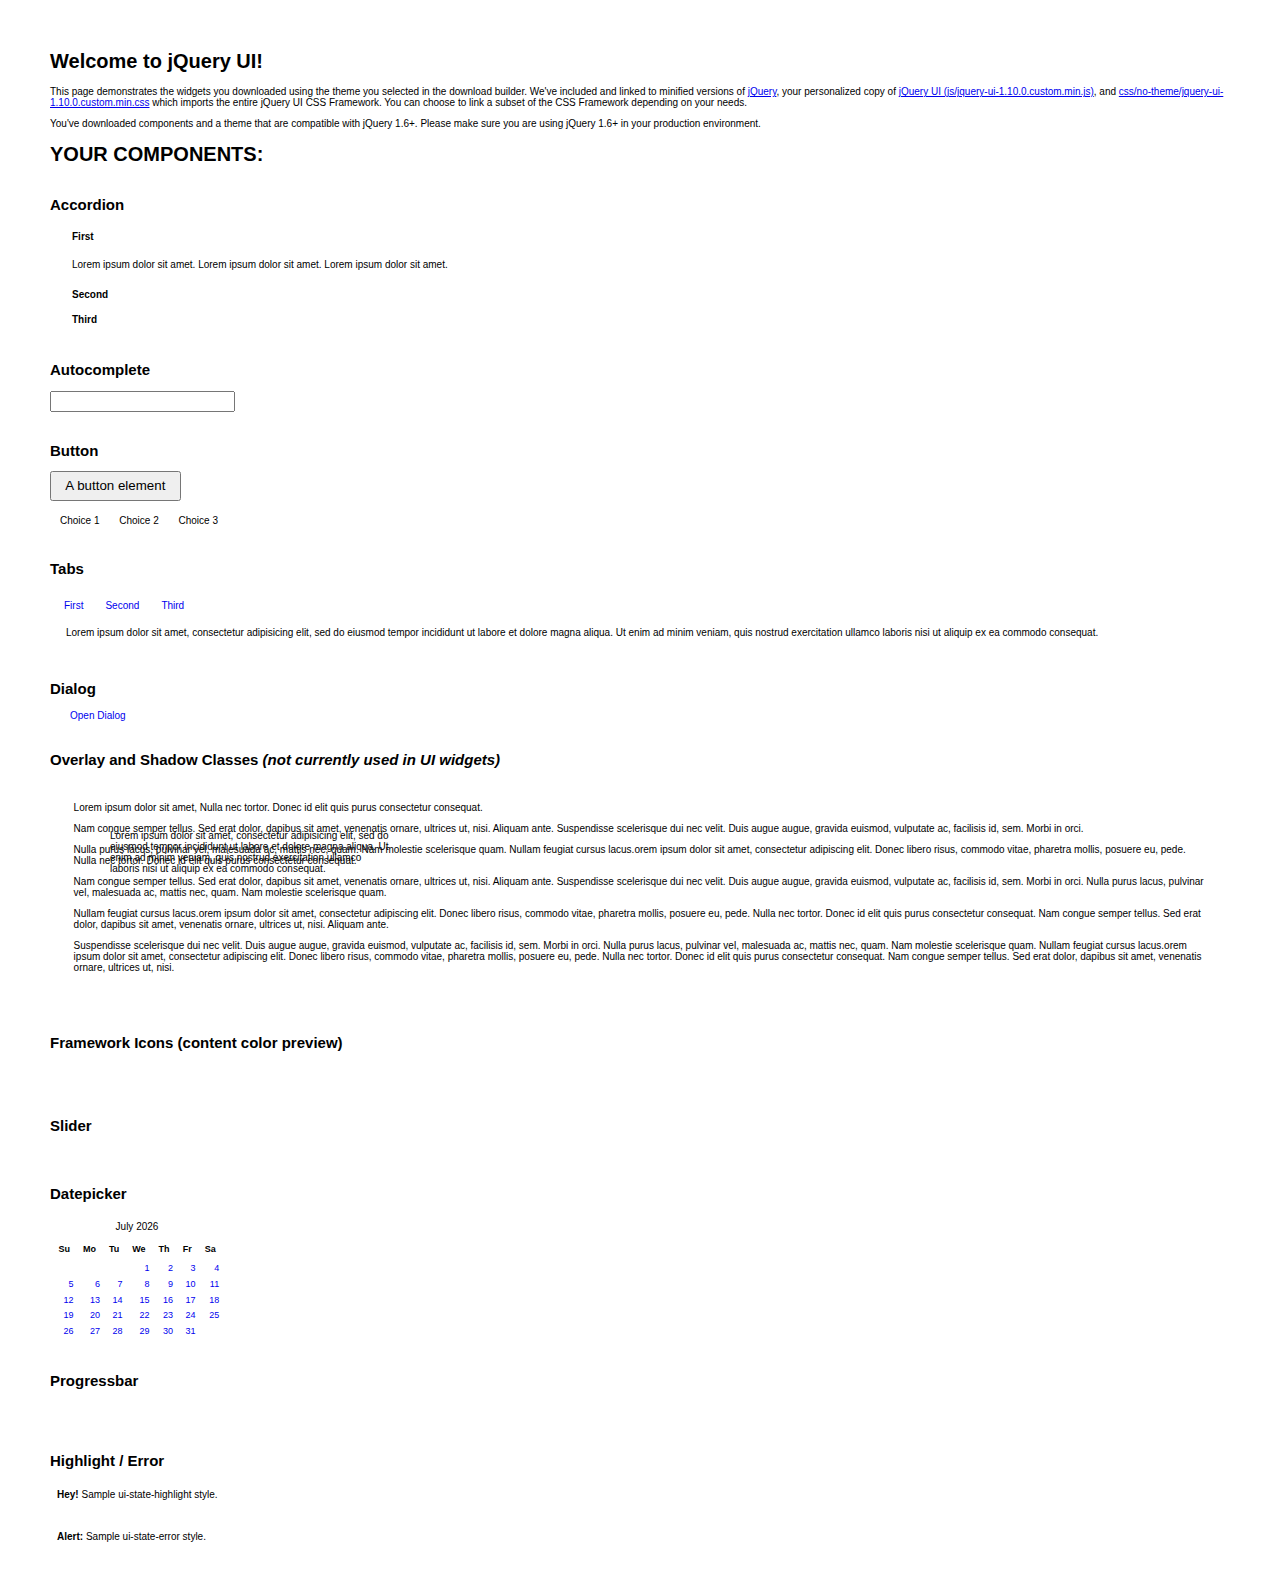
<file: resources/js/jquery-ui-1.10.0.custom/index.html>
<!doctype html>
<html lang="us">
<head>
	<meta charset="utf-8">
	<title>jQuery UI Example Page</title>
	<link href="css/no-theme/jquery-ui-1.10.0.custom.css" rel="stylesheet">
	<script src="js/jquery-1.9.0.js"></script>
	<script src="js/jquery-ui-1.10.0.custom.js"></script>
	<script>
	$(function() {
		
		$( "#accordion" ).accordion();
		

		
		var availableTags = [
			"ActionScript",
			"AppleScript",
			"Asp",
			"BASIC",
			"C",
			"C++",
			"Clojure",
			"COBOL",
			"ColdFusion",
			"Erlang",
			"Fortran",
			"Groovy",
			"Haskell",
			"Java",
			"JavaScript",
			"Lisp",
			"Perl",
			"PHP",
			"Python",
			"Ruby",
			"Scala",
			"Scheme"
		];
		$( "#autocomplete" ).autocomplete({
			source: availableTags
		});
		

		
		$( "#button" ).button();
		$( "#radioset" ).buttonset();
		

		
		$( "#tabs" ).tabs();
		

		
		$( "#dialog" ).dialog({
			autoOpen: false,
			width: 400,
			buttons: [
				{
					text: "Ok",
					click: function() {
						$( this ).dialog( "close" );
					}
				},
				{
					text: "Cancel",
					click: function() {
						$( this ).dialog( "close" );
					}
				}
			]
		});

		// Link to open the dialog
		$( "#dialog-link" ).click(function( event ) {
			$( "#dialog" ).dialog( "open" );
			event.preventDefault();
		});
		

		
		$( "#datepicker" ).datepicker({
			inline: true
		});
		

		
		$( "#slider" ).slider({
			range: true,
			values: [ 17, 67 ]
		});
		

		
		$( "#progressbar" ).progressbar({
			value: 20
		});
		

		// Hover states on the static widgets
		$( "#dialog-link, #icons li" ).hover(
			function() {
				$( this ).addClass( "ui-state-hover" );
			},
			function() {
				$( this ).removeClass( "ui-state-hover" );
			}
		);
	});
	</script>
	<style>
	body{
		font: 62.5% "Trebuchet MS", sans-serif;
		margin: 50px;
	}
	.demoHeaders {
		margin-top: 2em;
	}
	#dialog-link {
		padding: .4em 1em .4em 20px;
		text-decoration: none;
		position: relative;
	}
	#dialog-link span.ui-icon {
		margin: 0 5px 0 0;
		position: absolute;
		left: .2em;
		top: 50%;
		margin-top: -8px;
	}
	#icons {
		margin: 0;
		padding: 0;
	}
	#icons li {
		margin: 2px;
		position: relative;
		padding: 4px 0;
		cursor: pointer;
		float: left;
		list-style: none;
	}
	#icons span.ui-icon {
		float: left;
		margin: 0 4px;
	}
	.fakewindowcontain .ui-widget-overlay {
		position: absolute;
	}
	</style>
</head>
<body>

<h1>Welcome to jQuery UI!</h1>

<div class="ui-widget">
	<p>This page demonstrates the widgets you downloaded using the theme you selected in the download builder. We've included and linked to minified versions of <a href="js/jquery-1.9.0.js">jQuery</a>, your personalized copy of <a href="js/jquery-ui-1.10.0.custom.min.js">jQuery UI (js/jquery-ui-1.10.0.custom.min.js)</a>, and <a href="css/no-theme/jquery-ui-1.10.0.custom.min.css">css/no-theme/jquery-ui-1.10.0.custom.min.css</a> which imports the entire jQuery UI CSS Framework. You can choose to link a subset of the CSS Framework depending on your needs. </p>
	<p>You've downloaded components and a theme that are compatible with jQuery 1.6+. Please make sure you are using jQuery 1.6+ in your production environment.</p>
</div>

<h1>YOUR COMPONENTS:</h1>


<!-- Accordion -->
<h2 class="demoHeaders">Accordion</h2>
<div id="accordion">
	<h3>First</h3>
	<div>Lorem ipsum dolor sit amet. Lorem ipsum dolor sit amet. Lorem ipsum dolor sit amet.</div>
	<h3>Second</h3>
	<div>Phasellus mattis tincidunt nibh.</div>
	<h3>Third</h3>
	<div>Nam dui erat, auctor a, dignissim quis.</div>
</div>



<!-- Autocomplete -->
<h2 class="demoHeaders">Autocomplete</h2>
<div>
	<input id="autocomplete" title="type &quot;a&quot;">
</div>



<!-- Button -->
<h2 class="demoHeaders">Button</h2>
<button id="button">A button element</button>
<form style="margin-top: 1em;">
	<div id="radioset">
		<input type="radio" id="radio1" name="radio"><label for="radio1">Choice 1</label>
		<input type="radio" id="radio2" name="radio" checked="checked"><label for="radio2">Choice 2</label>
		<input type="radio" id="radio3" name="radio"><label for="radio3">Choice 3</label>
	</div>
</form>



<!-- Tabs -->
<h2 class="demoHeaders">Tabs</h2>
<div id="tabs">
	<ul>
		<li><a href="#tabs-1">First</a></li>
		<li><a href="#tabs-2">Second</a></li>
		<li><a href="#tabs-3">Third</a></li>
	</ul>
	<div id="tabs-1">Lorem ipsum dolor sit amet, consectetur adipisicing elit, sed do eiusmod tempor incididunt ut labore et dolore magna aliqua. Ut enim ad minim veniam, quis nostrud exercitation ullamco laboris nisi ut aliquip ex ea commodo consequat.</div>
	<div id="tabs-2">Phasellus mattis tincidunt nibh. Cras orci urna, blandit id, pretium vel, aliquet ornare, felis. Maecenas scelerisque sem non nisl. Fusce sed lorem in enim dictum bibendum.</div>
	<div id="tabs-3">Nam dui erat, auctor a, dignissim quis, sollicitudin eu, felis. Pellentesque nisi urna, interdum eget, sagittis et, consequat vestibulum, lacus. Mauris porttitor ullamcorper augue.</div>
</div>



<!-- Dialog NOTE: Dialog is not generated by UI in this demo so it can be visually styled in themeroller-->
<h2 class="demoHeaders">Dialog</h2>
<p><a href="#" id="dialog-link" class="ui-state-default ui-corner-all"><span class="ui-icon ui-icon-newwin"></span>Open Dialog</a></p>

<h2 class="demoHeaders">Overlay and Shadow Classes <em>(not currently used in UI widgets)</em></h2>
<div style="position: relative; width: 96%; height: 200px; padding:1% 2%; overflow:hidden;" class="fakewindowcontain">
	<p>Lorem ipsum dolor sit amet,  Nulla nec tortor. Donec id elit quis purus consectetur consequat. </p><p>Nam congue semper tellus. Sed erat dolor, dapibus sit amet, venenatis ornare, ultrices ut, nisi. Aliquam ante. Suspendisse scelerisque dui nec velit. Duis augue augue, gravida euismod, vulputate ac, facilisis id, sem. Morbi in orci. </p><p>Nulla purus lacus, pulvinar vel, malesuada ac, mattis nec, quam. Nam molestie scelerisque quam. Nullam feugiat cursus lacus.orem ipsum dolor sit amet, consectetur adipiscing elit. Donec libero risus, commodo vitae, pharetra mollis, posuere eu, pede. Nulla nec tortor. Donec id elit quis purus consectetur consequat. </p><p>Nam congue semper tellus. Sed erat dolor, dapibus sit amet, venenatis ornare, ultrices ut, nisi. Aliquam ante. Suspendisse scelerisque dui nec velit. Duis augue augue, gravida euismod, vulputate ac, facilisis id, sem. Morbi in orci. Nulla purus lacus, pulvinar vel, malesuada ac, mattis nec, quam. Nam molestie scelerisque quam. </p><p>Nullam feugiat cursus lacus.orem ipsum dolor sit amet, consectetur adipiscing elit. Donec libero risus, commodo vitae, pharetra mollis, posuere eu, pede. Nulla nec tortor. Donec id elit quis purus consectetur consequat. Nam congue semper tellus. Sed erat dolor, dapibus sit amet, venenatis ornare, ultrices ut, nisi. Aliquam ante. </p><p>Suspendisse scelerisque dui nec velit. Duis augue augue, gravida euismod, vulputate ac, facilisis id, sem. Morbi in orci. Nulla purus lacus, pulvinar vel, malesuada ac, mattis nec, quam. Nam molestie scelerisque quam. Nullam feugiat cursus lacus.orem ipsum dolor sit amet, consectetur adipiscing elit. Donec libero risus, commodo vitae, pharetra mollis, posuere eu, pede. Nulla nec tortor. Donec id elit quis purus consectetur consequat. Nam congue semper tellus. Sed erat dolor, dapibus sit amet, venenatis ornare, ultrices ut, nisi. </p>

	<!-- ui-dialog -->
	<div class="ui-overlay"><div class="ui-widget-overlay"></div><div class="ui-widget-shadow ui-corner-all" style="width: 302px; height: 152px; position: absolute; left: 50px; top: 30px;"></div></div>
	<div style="position: absolute; width: 280px; height: 130px;left: 50px; top: 30px; padding: 10px;" class="ui-widget ui-widget-content ui-corner-all">
		<div class="ui-dialog-content ui-widget-content" style="background: none; border: 0;">
			<p>Lorem ipsum dolor sit amet, consectetur adipisicing elit, sed do eiusmod tempor incididunt ut labore et dolore magna aliqua. Ut enim ad minim veniam, quis nostrud exercitation ullamco laboris nisi ut aliquip ex ea commodo consequat.</p>
		</div>
	</div>

</div>

<!-- ui-dialog -->
<div id="dialog" title="Dialog Title">
	<p>Lorem ipsum dolor sit amet, consectetur adipisicing elit, sed do eiusmod tempor incididunt ut labore et dolore magna aliqua. Ut enim ad minim veniam, quis nostrud exercitation ullamco laboris nisi ut aliquip ex ea commodo consequat.</p>
</div>



<h2 class="demoHeaders">Framework Icons (content color preview)</h2>
<ul id="icons" class="ui-widget ui-helper-clearfix">
	<li class="ui-state-default ui-corner-all" title=".ui-icon-carat-1-n"><span class="ui-icon ui-icon-carat-1-n"></span></li>
	<li class="ui-state-default ui-corner-all" title=".ui-icon-carat-1-ne"><span class="ui-icon ui-icon-carat-1-ne"></span></li>
	<li class="ui-state-default ui-corner-all" title=".ui-icon-carat-1-e"><span class="ui-icon ui-icon-carat-1-e"></span></li>
	<li class="ui-state-default ui-corner-all" title=".ui-icon-carat-1-se"><span class="ui-icon ui-icon-carat-1-se"></span></li>
	<li class="ui-state-default ui-corner-all" title=".ui-icon-carat-1-s"><span class="ui-icon ui-icon-carat-1-s"></span></li>
	<li class="ui-state-default ui-corner-all" title=".ui-icon-carat-1-sw"><span class="ui-icon ui-icon-carat-1-sw"></span></li>
	<li class="ui-state-default ui-corner-all" title=".ui-icon-carat-1-w"><span class="ui-icon ui-icon-carat-1-w"></span></li>
	<li class="ui-state-default ui-corner-all" title=".ui-icon-carat-1-nw"><span class="ui-icon ui-icon-carat-1-nw"></span></li>
	<li class="ui-state-default ui-corner-all" title=".ui-icon-carat-2-n-s"><span class="ui-icon ui-icon-carat-2-n-s"></span></li>
	<li class="ui-state-default ui-corner-all" title=".ui-icon-carat-2-e-w"><span class="ui-icon ui-icon-carat-2-e-w"></span></li>
	<li class="ui-state-default ui-corner-all" title=".ui-icon-triangle-1-n"><span class="ui-icon ui-icon-triangle-1-n"></span></li>
	<li class="ui-state-default ui-corner-all" title=".ui-icon-triangle-1-ne"><span class="ui-icon ui-icon-triangle-1-ne"></span></li>
	<li class="ui-state-default ui-corner-all" title=".ui-icon-triangle-1-e"><span class="ui-icon ui-icon-triangle-1-e"></span></li>
	<li class="ui-state-default ui-corner-all" title=".ui-icon-triangle-1-se"><span class="ui-icon ui-icon-triangle-1-se"></span></li>
	<li class="ui-state-default ui-corner-all" title=".ui-icon-triangle-1-s"><span class="ui-icon ui-icon-triangle-1-s"></span></li>
	<li class="ui-state-default ui-corner-all" title=".ui-icon-triangle-1-sw"><span class="ui-icon ui-icon-triangle-1-sw"></span></li>
	<li class="ui-state-default ui-corner-all" title=".ui-icon-triangle-1-w"><span class="ui-icon ui-icon-triangle-1-w"></span></li>
	<li class="ui-state-default ui-corner-all" title=".ui-icon-triangle-1-nw"><span class="ui-icon ui-icon-triangle-1-nw"></span></li>
	<li class="ui-state-default ui-corner-all" title=".ui-icon-triangle-2-n-s"><span class="ui-icon ui-icon-triangle-2-n-s"></span></li>
	<li class="ui-state-default ui-corner-all" title=".ui-icon-triangle-2-e-w"><span class="ui-icon ui-icon-triangle-2-e-w"></span></li>
	<li class="ui-state-default ui-corner-all" title=".ui-icon-arrow-1-n"><span class="ui-icon ui-icon-arrow-1-n"></span></li>
	<li class="ui-state-default ui-corner-all" title=".ui-icon-arrow-1-ne"><span class="ui-icon ui-icon-arrow-1-ne"></span></li>
	<li class="ui-state-default ui-corner-all" title=".ui-icon-arrow-1-e"><span class="ui-icon ui-icon-arrow-1-e"></span></li>
	<li class="ui-state-default ui-corner-all" title=".ui-icon-arrow-1-se"><span class="ui-icon ui-icon-arrow-1-se"></span></li>
	<li class="ui-state-default ui-corner-all" title=".ui-icon-arrow-1-s"><span class="ui-icon ui-icon-arrow-1-s"></span></li>
	<li class="ui-state-default ui-corner-all" title=".ui-icon-arrow-1-sw"><span class="ui-icon ui-icon-arrow-1-sw"></span></li>
	<li class="ui-state-default ui-corner-all" title=".ui-icon-arrow-1-w"><span class="ui-icon ui-icon-arrow-1-w"></span></li>
	<li class="ui-state-default ui-corner-all" title=".ui-icon-arrow-1-nw"><span class="ui-icon ui-icon-arrow-1-nw"></span></li>
	<li class="ui-state-default ui-corner-all" title=".ui-icon-arrow-2-n-s"><span class="ui-icon ui-icon-arrow-2-n-s"></span></li>
	<li class="ui-state-default ui-corner-all" title=".ui-icon-arrow-2-ne-sw"><span class="ui-icon ui-icon-arrow-2-ne-sw"></span></li>
	<li class="ui-state-default ui-corner-all" title=".ui-icon-arrow-2-e-w"><span class="ui-icon ui-icon-arrow-2-e-w"></span></li>
	<li class="ui-state-default ui-corner-all" title=".ui-icon-arrow-2-se-nw"><span class="ui-icon ui-icon-arrow-2-se-nw"></span></li>
	<li class="ui-state-default ui-corner-all" title=".ui-icon-arrowstop-1-n"><span class="ui-icon ui-icon-arrowstop-1-n"></span></li>
	<li class="ui-state-default ui-corner-all" title=".ui-icon-arrowstop-1-e"><span class="ui-icon ui-icon-arrowstop-1-e"></span></li>
	<li class="ui-state-default ui-corner-all" title=".ui-icon-arrowstop-1-s"><span class="ui-icon ui-icon-arrowstop-1-s"></span></li>
	<li class="ui-state-default ui-corner-all" title=".ui-icon-arrowstop-1-w"><span class="ui-icon ui-icon-arrowstop-1-w"></span></li>
	<li class="ui-state-default ui-corner-all" title=".ui-icon-arrowthick-1-n"><span class="ui-icon ui-icon-arrowthick-1-n"></span></li>
	<li class="ui-state-default ui-corner-all" title=".ui-icon-arrowthick-1-ne"><span class="ui-icon ui-icon-arrowthick-1-ne"></span></li>
	<li class="ui-state-default ui-corner-all" title=".ui-icon-arrowthick-1-e"><span class="ui-icon ui-icon-arrowthick-1-e"></span></li>
	<li class="ui-state-default ui-corner-all" title=".ui-icon-arrowthick-1-se"><span class="ui-icon ui-icon-arrowthick-1-se"></span></li>
	<li class="ui-state-default ui-corner-all" title=".ui-icon-arrowthick-1-s"><span class="ui-icon ui-icon-arrowthick-1-s"></span></li>
	<li class="ui-state-default ui-corner-all" title=".ui-icon-arrowthick-1-sw"><span class="ui-icon ui-icon-arrowthick-1-sw"></span></li>
	<li class="ui-state-default ui-corner-all" title=".ui-icon-arrowthick-1-w"><span class="ui-icon ui-icon-arrowthick-1-w"></span></li>
	<li class="ui-state-default ui-corner-all" title=".ui-icon-arrowthick-1-nw"><span class="ui-icon ui-icon-arrowthick-1-nw"></span></li>
	<li class="ui-state-default ui-corner-all" title=".ui-icon-arrowthick-2-n-s"><span class="ui-icon ui-icon-arrowthick-2-n-s"></span></li>
	<li class="ui-state-default ui-corner-all" title=".ui-icon-arrowthick-2-ne-sw"><span class="ui-icon ui-icon-arrowthick-2-ne-sw"></span></li>
	<li class="ui-state-default ui-corner-all" title=".ui-icon-arrowthick-2-e-w"><span class="ui-icon ui-icon-arrowthick-2-e-w"></span></li>
	<li class="ui-state-default ui-corner-all" title=".ui-icon-arrowthick-2-se-nw"><span class="ui-icon ui-icon-arrowthick-2-se-nw"></span></li>
	<li class="ui-state-default ui-corner-all" title=".ui-icon-arrowthickstop-1-n"><span class="ui-icon ui-icon-arrowthickstop-1-n"></span></li>
	<li class="ui-state-default ui-corner-all" title=".ui-icon-arrowthickstop-1-e"><span class="ui-icon ui-icon-arrowthickstop-1-e"></span></li>
	<li class="ui-state-default ui-corner-all" title=".ui-icon-arrowthickstop-1-s"><span class="ui-icon ui-icon-arrowthickstop-1-s"></span></li>
	<li class="ui-state-default ui-corner-all" title=".ui-icon-arrowthickstop-1-w"><span class="ui-icon ui-icon-arrowthickstop-1-w"></span></li>
	<li class="ui-state-default ui-corner-all" title=".ui-icon-arrowreturnthick-1-w"><span class="ui-icon ui-icon-arrowreturnthick-1-w"></span></li>
	<li class="ui-state-default ui-corner-all" title=".ui-icon-arrowreturnthick-1-n"><span class="ui-icon ui-icon-arrowreturnthick-1-n"></span></li>
	<li class="ui-state-default ui-corner-all" title=".ui-icon-arrowreturnthick-1-e"><span class="ui-icon ui-icon-arrowreturnthick-1-e"></span></li>
	<li class="ui-state-default ui-corner-all" title=".ui-icon-arrowreturnthick-1-s"><span class="ui-icon ui-icon-arrowreturnthick-1-s"></span></li>
	<li class="ui-state-default ui-corner-all" title=".ui-icon-arrowreturn-1-w"><span class="ui-icon ui-icon-arrowreturn-1-w"></span></li>
	<li class="ui-state-default ui-corner-all" title=".ui-icon-arrowreturn-1-n"><span class="ui-icon ui-icon-arrowreturn-1-n"></span></li>
	<li class="ui-state-default ui-corner-all" title=".ui-icon-arrowreturn-1-e"><span class="ui-icon ui-icon-arrowreturn-1-e"></span></li>
	<li class="ui-state-default ui-corner-all" title=".ui-icon-arrowreturn-1-s"><span class="ui-icon ui-icon-arrowreturn-1-s"></span></li>
	<li class="ui-state-default ui-corner-all" title=".ui-icon-arrowrefresh-1-w"><span class="ui-icon ui-icon-arrowrefresh-1-w"></span></li>
	<li class="ui-state-default ui-corner-all" title=".ui-icon-arrowrefresh-1-n"><span class="ui-icon ui-icon-arrowrefresh-1-n"></span></li>
	<li class="ui-state-default ui-corner-all" title=".ui-icon-arrowrefresh-1-e"><span class="ui-icon ui-icon-arrowrefresh-1-e"></span></li>
	<li class="ui-state-default ui-corner-all" title=".ui-icon-arrowrefresh-1-s"><span class="ui-icon ui-icon-arrowrefresh-1-s"></span></li>
	<li class="ui-state-default ui-corner-all" title=".ui-icon-arrow-4"><span class="ui-icon ui-icon-arrow-4"></span></li>
	<li class="ui-state-default ui-corner-all" title=".ui-icon-arrow-4-diag"><span class="ui-icon ui-icon-arrow-4-diag"></span></li>
	<li class="ui-state-default ui-corner-all" title=".ui-icon-extlink"><span class="ui-icon ui-icon-extlink"></span></li>
	<li class="ui-state-default ui-corner-all" title=".ui-icon-newwin"><span class="ui-icon ui-icon-newwin"></span></li>
	<li class="ui-state-default ui-corner-all" title=".ui-icon-refresh"><span class="ui-icon ui-icon-refresh"></span></li>
	<li class="ui-state-default ui-corner-all" title=".ui-icon-shuffle"><span class="ui-icon ui-icon-shuffle"></span></li>
	<li class="ui-state-default ui-corner-all" title=".ui-icon-transfer-e-w"><span class="ui-icon ui-icon-transfer-e-w"></span></li>
	<li class="ui-state-default ui-corner-all" title=".ui-icon-transferthick-e-w"><span class="ui-icon ui-icon-transferthick-e-w"></span></li>
	<li class="ui-state-default ui-corner-all" title=".ui-icon-folder-collapsed"><span class="ui-icon ui-icon-folder-collapsed"></span></li>
	<li class="ui-state-default ui-corner-all" title=".ui-icon-folder-open"><span class="ui-icon ui-icon-folder-open"></span></li>
	<li class="ui-state-default ui-corner-all" title=".ui-icon-document"><span class="ui-icon ui-icon-document"></span></li>
	<li class="ui-state-default ui-corner-all" title=".ui-icon-document-b"><span class="ui-icon ui-icon-document-b"></span></li>
	<li class="ui-state-default ui-corner-all" title=".ui-icon-note"><span class="ui-icon ui-icon-note"></span></li>
	<li class="ui-state-default ui-corner-all" title=".ui-icon-mail-closed"><span class="ui-icon ui-icon-mail-closed"></span></li>
	<li class="ui-state-default ui-corner-all" title=".ui-icon-mail-open"><span class="ui-icon ui-icon-mail-open"></span></li>
	<li class="ui-state-default ui-corner-all" title=".ui-icon-suitcase"><span class="ui-icon ui-icon-suitcase"></span></li>
	<li class="ui-state-default ui-corner-all" title=".ui-icon-comment"><span class="ui-icon ui-icon-comment"></span></li>
	<li class="ui-state-default ui-corner-all" title=".ui-icon-person"><span class="ui-icon ui-icon-person"></span></li>
	<li class="ui-state-default ui-corner-all" title=".ui-icon-print"><span class="ui-icon ui-icon-print"></span></li>
	<li class="ui-state-default ui-corner-all" title=".ui-icon-trash"><span class="ui-icon ui-icon-trash"></span></li>
	<li class="ui-state-default ui-corner-all" title=".ui-icon-locked"><span class="ui-icon ui-icon-locked"></span></li>
	<li class="ui-state-default ui-corner-all" title=".ui-icon-unlocked"><span class="ui-icon ui-icon-unlocked"></span></li>
	<li class="ui-state-default ui-corner-all" title=".ui-icon-bookmark"><span class="ui-icon ui-icon-bookmark"></span></li>
	<li class="ui-state-default ui-corner-all" title=".ui-icon-tag"><span class="ui-icon ui-icon-tag"></span></li>
	<li class="ui-state-default ui-corner-all" title=".ui-icon-home"><span class="ui-icon ui-icon-home"></span></li>
	<li class="ui-state-default ui-corner-all" title=".ui-icon-flag"><span class="ui-icon ui-icon-flag"></span></li>
	<li class="ui-state-default ui-corner-all" title=".ui-icon-calculator"><span class="ui-icon ui-icon-calculator"></span></li>
	<li class="ui-state-default ui-corner-all" title=".ui-icon-cart"><span class="ui-icon ui-icon-cart"></span></li>
	<li class="ui-state-default ui-corner-all" title=".ui-icon-pencil"><span class="ui-icon ui-icon-pencil"></span></li>
	<li class="ui-state-default ui-corner-all" title=".ui-icon-clock"><span class="ui-icon ui-icon-clock"></span></li>
	<li class="ui-state-default ui-corner-all" title=".ui-icon-disk"><span class="ui-icon ui-icon-disk"></span></li>
	<li class="ui-state-default ui-corner-all" title=".ui-icon-calendar"><span class="ui-icon ui-icon-calendar"></span></li>
	<li class="ui-state-default ui-corner-all" title=".ui-icon-zoomin"><span class="ui-icon ui-icon-zoomin"></span></li>
	<li class="ui-state-default ui-corner-all" title=".ui-icon-zoomout"><span class="ui-icon ui-icon-zoomout"></span></li>
	<li class="ui-state-default ui-corner-all" title=".ui-icon-search"><span class="ui-icon ui-icon-search"></span></li>
	<li class="ui-state-default ui-corner-all" title=".ui-icon-wrench"><span class="ui-icon ui-icon-wrench"></span></li>
	<li class="ui-state-default ui-corner-all" title=".ui-icon-gear"><span class="ui-icon ui-icon-gear"></span></li>
	<li class="ui-state-default ui-corner-all" title=".ui-icon-heart"><span class="ui-icon ui-icon-heart"></span></li>
	<li class="ui-state-default ui-corner-all" title=".ui-icon-star"><span class="ui-icon ui-icon-star"></span></li>
	<li class="ui-state-default ui-corner-all" title=".ui-icon-link"><span class="ui-icon ui-icon-link"></span></li>
	<li class="ui-state-default ui-corner-all" title=".ui-icon-cancel"><span class="ui-icon ui-icon-cancel"></span></li>
	<li class="ui-state-default ui-corner-all" title=".ui-icon-plus"><span class="ui-icon ui-icon-plus"></span></li>
	<li class="ui-state-default ui-corner-all" title=".ui-icon-plusthick"><span class="ui-icon ui-icon-plusthick"></span></li>
	<li class="ui-state-default ui-corner-all" title=".ui-icon-minus"><span class="ui-icon ui-icon-minus"></span></li>
	<li class="ui-state-default ui-corner-all" title=".ui-icon-minusthick"><span class="ui-icon ui-icon-minusthick"></span></li>
	<li class="ui-state-default ui-corner-all" title=".ui-icon-close"><span class="ui-icon ui-icon-close"></span></li>
	<li class="ui-state-default ui-corner-all" title=".ui-icon-closethick"><span class="ui-icon ui-icon-closethick"></span></li>
	<li class="ui-state-default ui-corner-all" title=".ui-icon-key"><span class="ui-icon ui-icon-key"></span></li>
	<li class="ui-state-default ui-corner-all" title=".ui-icon-lightbulb"><span class="ui-icon ui-icon-lightbulb"></span></li>
	<li class="ui-state-default ui-corner-all" title=".ui-icon-scissors"><span class="ui-icon ui-icon-scissors"></span></li>
	<li class="ui-state-default ui-corner-all" title=".ui-icon-clipboard"><span class="ui-icon ui-icon-clipboard"></span></li>
	<li class="ui-state-default ui-corner-all" title=".ui-icon-copy"><span class="ui-icon ui-icon-copy"></span></li>
	<li class="ui-state-default ui-corner-all" title=".ui-icon-contact"><span class="ui-icon ui-icon-contact"></span></li>
	<li class="ui-state-default ui-corner-all" title=".ui-icon-image"><span class="ui-icon ui-icon-image"></span></li>
	<li class="ui-state-default ui-corner-all" title=".ui-icon-video"><span class="ui-icon ui-icon-video"></span></li>
	<li class="ui-state-default ui-corner-all" title=".ui-icon-script"><span class="ui-icon ui-icon-script"></span></li>
	<li class="ui-state-default ui-corner-all" title=".ui-icon-alert"><span class="ui-icon ui-icon-alert"></span></li>
	<li class="ui-state-default ui-corner-all" title=".ui-icon-info"><span class="ui-icon ui-icon-info"></span></li>
	<li class="ui-state-default ui-corner-all" title=".ui-icon-notice"><span class="ui-icon ui-icon-notice"></span></li>
	<li class="ui-state-default ui-corner-all" title=".ui-icon-help"><span class="ui-icon ui-icon-help"></span></li>
	<li class="ui-state-default ui-corner-all" title=".ui-icon-check"><span class="ui-icon ui-icon-check"></span></li>
	<li class="ui-state-default ui-corner-all" title=".ui-icon-bullet"><span class="ui-icon ui-icon-bullet"></span></li>
	<li class="ui-state-default ui-corner-all" title=".ui-icon-radio-off"><span class="ui-icon ui-icon-radio-off"></span></li>
	<li class="ui-state-default ui-corner-all" title=".ui-icon-radio-on"><span class="ui-icon ui-icon-radio-on"></span></li>
	<li class="ui-state-default ui-corner-all" title=".ui-icon-pin-w"><span class="ui-icon ui-icon-pin-w"></span></li>
	<li class="ui-state-default ui-corner-all" title=".ui-icon-pin-s"><span class="ui-icon ui-icon-pin-s"></span></li>
	<li class="ui-state-default ui-corner-all" title=".ui-icon-play"><span class="ui-icon ui-icon-play"></span></li>
	<li class="ui-state-default ui-corner-all" title=".ui-icon-pause"><span class="ui-icon ui-icon-pause"></span></li>
	<li class="ui-state-default ui-corner-all" title=".ui-icon-seek-next"><span class="ui-icon ui-icon-seek-next"></span></li>
	<li class="ui-state-default ui-corner-all" title=".ui-icon-seek-prev"><span class="ui-icon ui-icon-seek-prev"></span></li>
	<li class="ui-state-default ui-corner-all" title=".ui-icon-seek-end"><span class="ui-icon ui-icon-seek-end"></span></li>
	<li class="ui-state-default ui-corner-all" title=".ui-icon-seek-first"><span class="ui-icon ui-icon-seek-first"></span></li>
	<li class="ui-state-default ui-corner-all" title=".ui-icon-stop"><span class="ui-icon ui-icon-stop"></span></li>
	<li class="ui-state-default ui-corner-all" title=".ui-icon-eject"><span class="ui-icon ui-icon-eject"></span></li>
	<li class="ui-state-default ui-corner-all" title=".ui-icon-volume-off"><span class="ui-icon ui-icon-volume-off"></span></li>
	<li class="ui-state-default ui-corner-all" title=".ui-icon-volume-on"><span class="ui-icon ui-icon-volume-on"></span></li>
	<li class="ui-state-default ui-corner-all" title=".ui-icon-power"><span class="ui-icon ui-icon-power"></span></li>
	<li class="ui-state-default ui-corner-all" title=".ui-icon-signal-diag"><span class="ui-icon ui-icon-signal-diag"></span></li>
	<li class="ui-state-default ui-corner-all" title=".ui-icon-signal"><span class="ui-icon ui-icon-signal"></span></li>
	<li class="ui-state-default ui-corner-all" title=".ui-icon-battery-0"><span class="ui-icon ui-icon-battery-0"></span></li>
	<li class="ui-state-default ui-corner-all" title=".ui-icon-battery-1"><span class="ui-icon ui-icon-battery-1"></span></li>
	<li class="ui-state-default ui-corner-all" title=".ui-icon-battery-2"><span class="ui-icon ui-icon-battery-2"></span></li>
	<li class="ui-state-default ui-corner-all" title=".ui-icon-battery-3"><span class="ui-icon ui-icon-battery-3"></span></li>
	<li class="ui-state-default ui-corner-all" title=".ui-icon-circle-plus"><span class="ui-icon ui-icon-circle-plus"></span></li>
	<li class="ui-state-default ui-corner-all" title=".ui-icon-circle-minus"><span class="ui-icon ui-icon-circle-minus"></span></li>
	<li class="ui-state-default ui-corner-all" title=".ui-icon-circle-close"><span class="ui-icon ui-icon-circle-close"></span></li>
	<li class="ui-state-default ui-corner-all" title=".ui-icon-circle-triangle-e"><span class="ui-icon ui-icon-circle-triangle-e"></span></li>
	<li class="ui-state-default ui-corner-all" title=".ui-icon-circle-triangle-s"><span class="ui-icon ui-icon-circle-triangle-s"></span></li>
	<li class="ui-state-default ui-corner-all" title=".ui-icon-circle-triangle-w"><span class="ui-icon ui-icon-circle-triangle-w"></span></li>
	<li class="ui-state-default ui-corner-all" title=".ui-icon-circle-triangle-n"><span class="ui-icon ui-icon-circle-triangle-n"></span></li>
	<li class="ui-state-default ui-corner-all" title=".ui-icon-circle-arrow-e"><span class="ui-icon ui-icon-circle-arrow-e"></span></li>
	<li class="ui-state-default ui-corner-all" title=".ui-icon-circle-arrow-s"><span class="ui-icon ui-icon-circle-arrow-s"></span></li>
	<li class="ui-state-default ui-corner-all" title=".ui-icon-circle-arrow-w"><span class="ui-icon ui-icon-circle-arrow-w"></span></li>
	<li class="ui-state-default ui-corner-all" title=".ui-icon-circle-arrow-n"><span class="ui-icon ui-icon-circle-arrow-n"></span></li>
	<li class="ui-state-default ui-corner-all" title=".ui-icon-circle-zoomin"><span class="ui-icon ui-icon-circle-zoomin"></span></li>
	<li class="ui-state-default ui-corner-all" title=".ui-icon-circle-zoomout"><span class="ui-icon ui-icon-circle-zoomout"></span></li>
	<li class="ui-state-default ui-corner-all" title=".ui-icon-circle-check"><span class="ui-icon ui-icon-circle-check"></span></li>
	<li class="ui-state-default ui-corner-all" title=".ui-icon-circlesmall-plus"><span class="ui-icon ui-icon-circlesmall-plus"></span></li>
	<li class="ui-state-default ui-corner-all" title=".ui-icon-circlesmall-minus"><span class="ui-icon ui-icon-circlesmall-minus"></span></li>
	<li class="ui-state-default ui-corner-all" title=".ui-icon-circlesmall-close"><span class="ui-icon ui-icon-circlesmall-close"></span></li>
	<li class="ui-state-default ui-corner-all" title=".ui-icon-squaresmall-plus"><span class="ui-icon ui-icon-squaresmall-plus"></span></li>
	<li class="ui-state-default ui-corner-all" title=".ui-icon-squaresmall-minus"><span class="ui-icon ui-icon-squaresmall-minus"></span></li>
	<li class="ui-state-default ui-corner-all" title=".ui-icon-squaresmall-close"><span class="ui-icon ui-icon-squaresmall-close"></span></li>
	<li class="ui-state-default ui-corner-all" title=".ui-icon-grip-dotted-vertical"><span class="ui-icon ui-icon-grip-dotted-vertical"></span></li>
	<li class="ui-state-default ui-corner-all" title=".ui-icon-grip-dotted-horizontal"><span class="ui-icon ui-icon-grip-dotted-horizontal"></span></li>
	<li class="ui-state-default ui-corner-all" title=".ui-icon-grip-solid-vertical"><span class="ui-icon ui-icon-grip-solid-vertical"></span></li>
	<li class="ui-state-default ui-corner-all" title=".ui-icon-grip-solid-horizontal"><span class="ui-icon ui-icon-grip-solid-horizontal"></span></li>
	<li class="ui-state-default ui-corner-all" title=".ui-icon-gripsmall-diagonal-se"><span class="ui-icon ui-icon-gripsmall-diagonal-se"></span></li>
	<li class="ui-state-default ui-corner-all" title=".ui-icon-grip-diagonal-se"><span class="ui-icon ui-icon-grip-diagonal-se"></span></li>
</ul>


<!-- Slider -->
<h2 class="demoHeaders">Slider</h2>
<div id="slider"></div>



<!-- Datepicker -->
<h2 class="demoHeaders">Datepicker</h2>
<div id="datepicker"></div>



<!-- Progressbar -->
<h2 class="demoHeaders">Progressbar</h2>
<div id="progressbar"></div>


<!-- Highlight / Error -->
<h2 class="demoHeaders">Highlight / Error</h2>
<div class="ui-widget">
	<div class="ui-state-highlight ui-corner-all" style="margin-top: 20px; padding: 0 .7em;">
		<p><span class="ui-icon ui-icon-info" style="float: left; margin-right: .3em;"></span>
		<strong>Hey!</strong> Sample ui-state-highlight style.</p>
	</div>
</div>
<br>
<div class="ui-widget">
	<div class="ui-state-error ui-corner-all" style="padding: 0 .7em;">
		<p><span class="ui-icon ui-icon-alert" style="float: left; margin-right: .3em;"></span>
		<strong>Alert:</strong> Sample ui-state-error style.</p>
	</div>
</div>

</body>
</html>
</file>
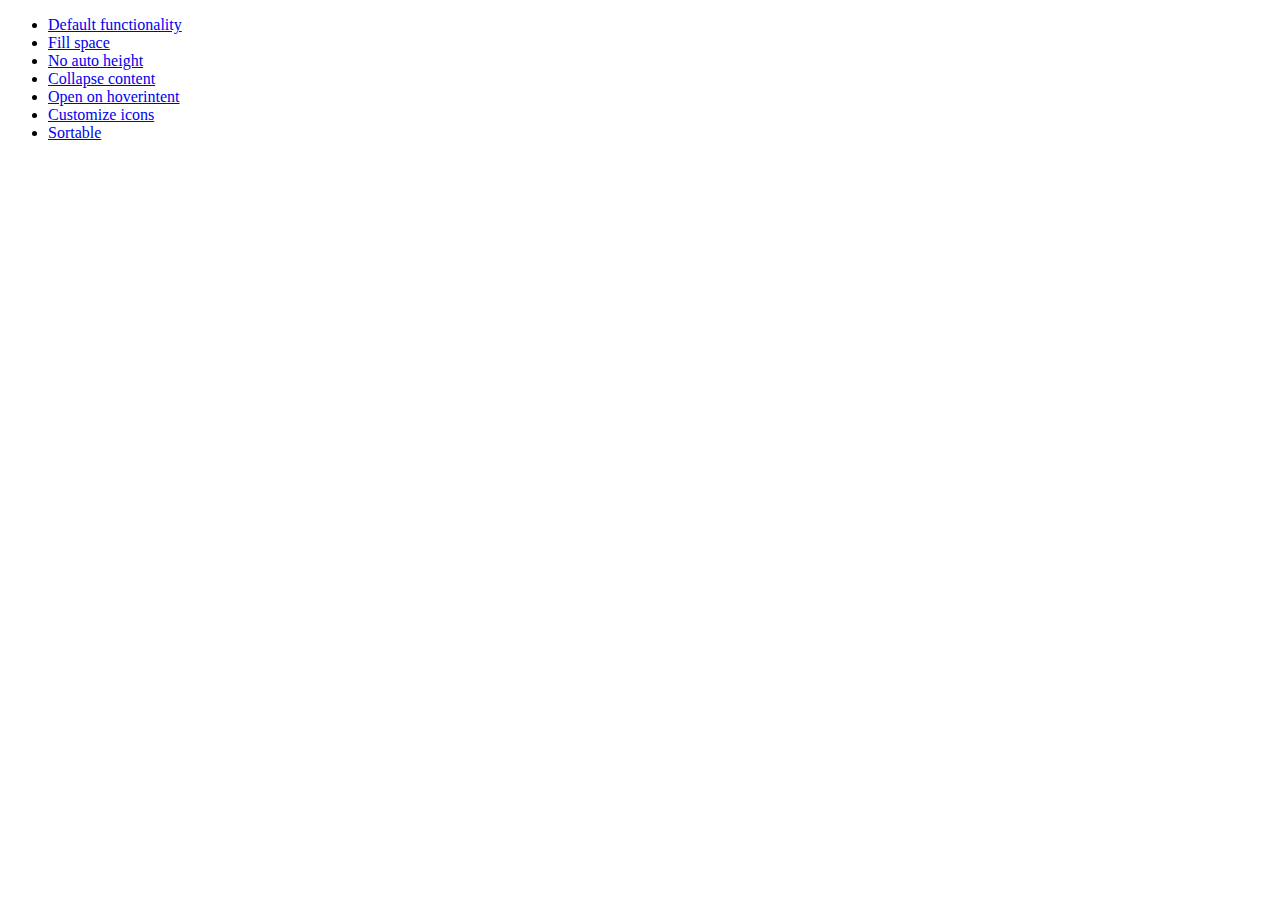
<file: resources/js/jquery-ui-1.10.0.custom/development-bundle/demos/accordion/index.html>
<!doctype html>
<html lang="en">
<head>
	<meta charset="utf-8">
	<title>jQuery UI Accordion Demos</title>
</head>
<body>

<ul>
	<li><a href="default.html">Default functionality</a></li>
	<li><a href="fillspace.html">Fill space</a></li>
	<li><a href="no-auto-height.html">No auto height</a></li>
	<li><a href="collapsible.html">Collapse content</a></li>
	<li><a href="hoverintent.html">Open on hoverintent</a></li>
	<li><a href="custom-icons.html">Customize icons</a></li>
	<li><a href="sortable.html">Sortable</a></li>
</ul>

</body>
</html>
</file>
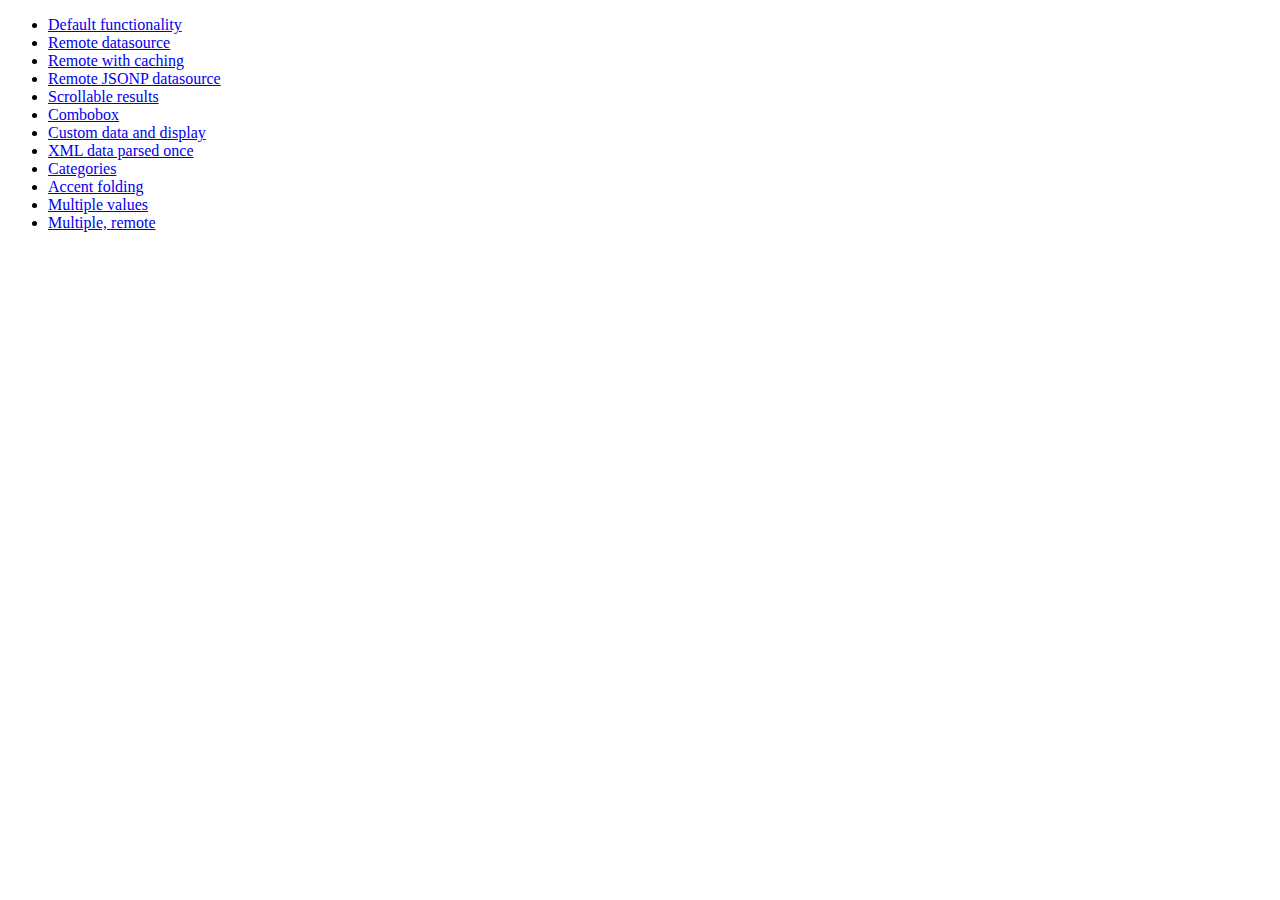
<file: resources/js/jquery-ui-1.10.0.custom/development-bundle/demos/autocomplete/index.html>
<!doctype html>
<html lang="en">
<head>
	<meta charset="utf-8">
	<title>jQuery UI Autocomplete Demos</title>
</head>
<body>

<ul>
	<li><a href="default.html">Default functionality</a></li>
	<li><a href="remote.html">Remote datasource</a></li>
	<li><a href="remote-with-cache.html">Remote with caching</a></li>
	<li><a href="remote-jsonp.html">Remote JSONP datasource</a></li>
	<li><a href="maxheight.html">Scrollable results</a></li>
	<li><a href="combobox.html">Combobox</a></li>
	<li><a href="custom-data.html">Custom data and display</a></li>
	<li><a href="xml.html">XML data parsed once</a></li>
	<li><a href="categories.html">Categories</a></li>
	<li><a href="folding.html">Accent folding</a></li>
	<li><a href="multiple.html">Multiple values</a></li>
	<li><a href="multiple-remote.html">Multiple, remote</a></li>
</ul>

</body>
</html>
</file>
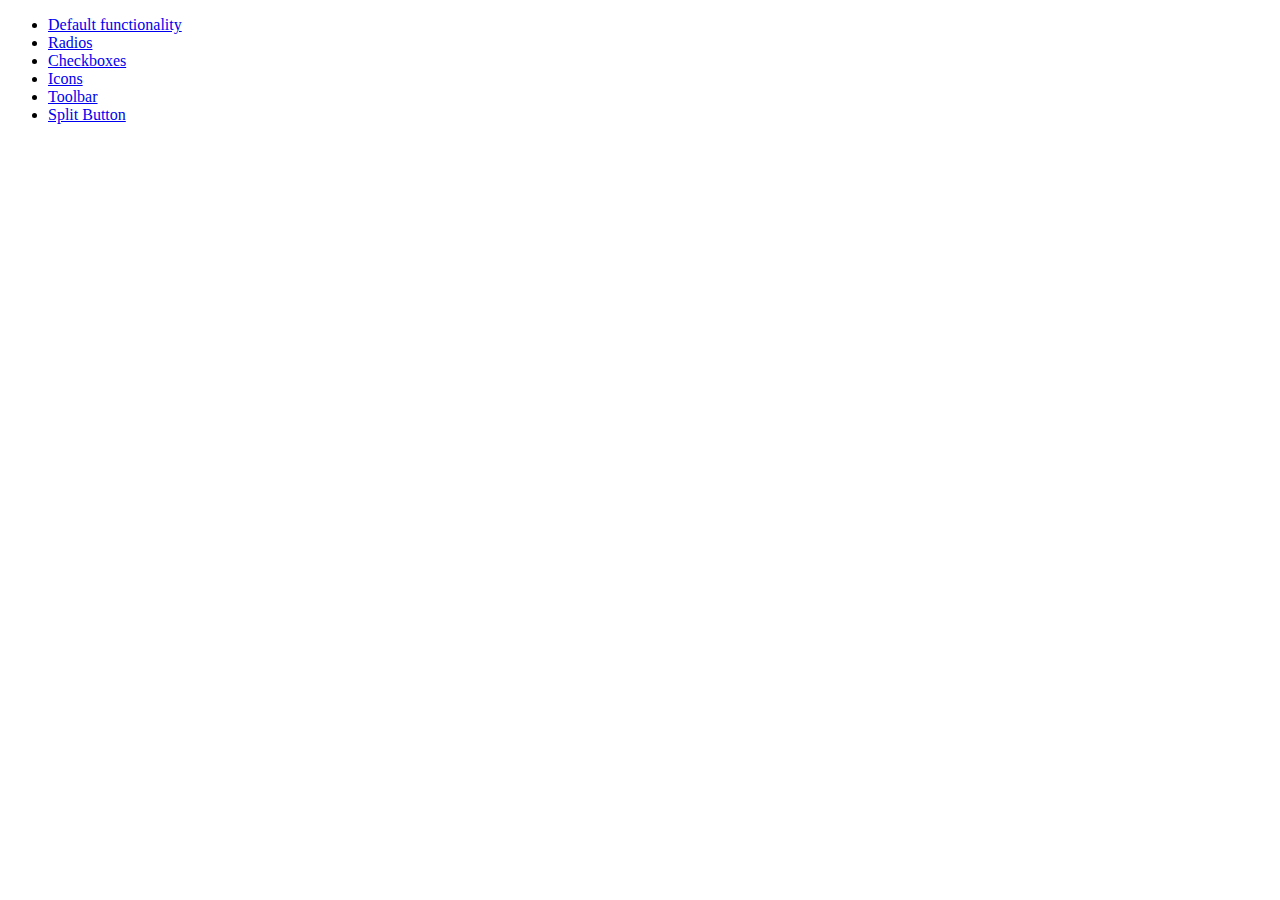
<file: resources/js/jquery-ui-1.10.0.custom/development-bundle/demos/button/index.html>
<!doctype html>
<html lang="en">
<head>
	<meta charset="utf-8">
	<title>jQuery UI Button Demos</title>
</head>
<body>

<ul>
	<li><a href="default.html">Default functionality</a></li>
	<li><a href="radio.html">Radios</a></li>
	<li><a href="checkbox.html">Checkboxes</a></li>
	<li><a href="icons.html">Icons</a></li>
	<li><a href="toolbar.html">Toolbar</a></li>
	<li><a href="splitbutton.html">Split Button</a></li>
</ul>

</body>
</html>
</file>
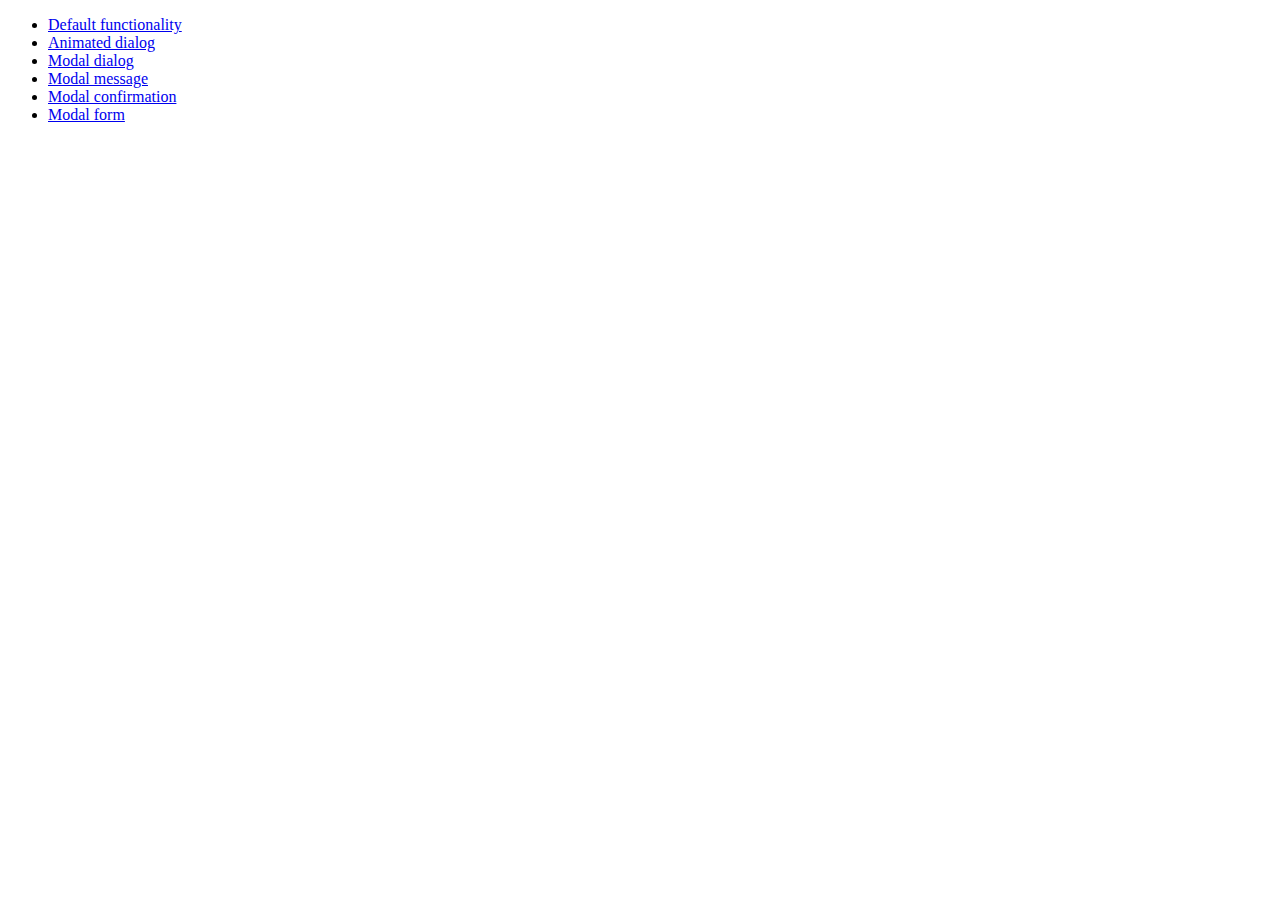
<file: resources/js/jquery-ui-1.10.0.custom/development-bundle/demos/dialog/index.html>
<!doctype html>
<html lang="en">
<head>
	<meta charset="utf-8">
	<title>jQuery UI Dialog Demos</title>
</head>
<body>

<ul>
	<li><a href="default.html">Default functionality</a></li>
	<li><a href="animated.html">Animated dialog</a></li>
	<li><a href="modal.html">Modal dialog</a></li>
	<li><a href="modal-message.html">Modal message</a></li>
	<li><a href="modal-confirmation.html">Modal confirmation</a></li>
	<li><a href="modal-form.html">Modal form</a></li>
</ul>

</body>
</html>
</file>
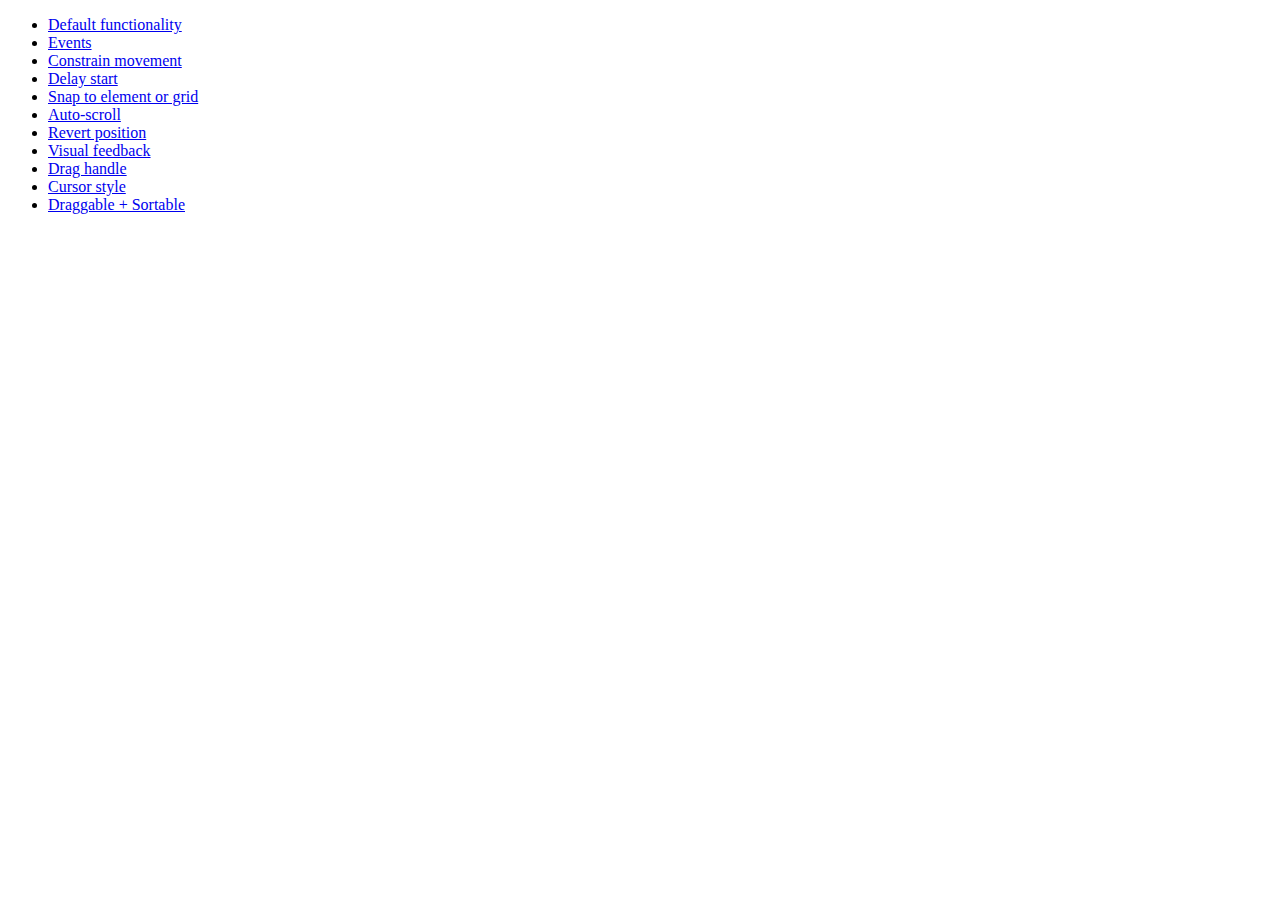
<file: resources/js/jquery-ui-1.10.0.custom/development-bundle/demos/draggable/index.html>
<!doctype html>
<html lang="en">
<head>
	<meta charset="utf-8">
	<title>jQuery UI Draggable Demos</title>
</head>
<body>

<ul>
	<li><a href="default.html">Default functionality</a></li>
	<li><a href="events.html">Events</a></li>
	<li><a href="constrain-movement.html">Constrain movement</a></li>
	<li><a href="delay-start.html">Delay start</a></li>
	<li><a href="snap-to.html">Snap to element or grid</a></li>
	<li><a href="scroll.html">Auto-scroll</a></li>
	<li><a href="revert.html">Revert position</a></li>
	<li><a href="visual-feedback.html">Visual feedback</a></li>
	<li><a href="handle.html">Drag handle</a></li>
	<li><a href="cursor-style.html">Cursor style</a></li>
	<li><a href="sortable.html">Draggable + Sortable</a></li>
</ul>

</body>
</html>
</file>
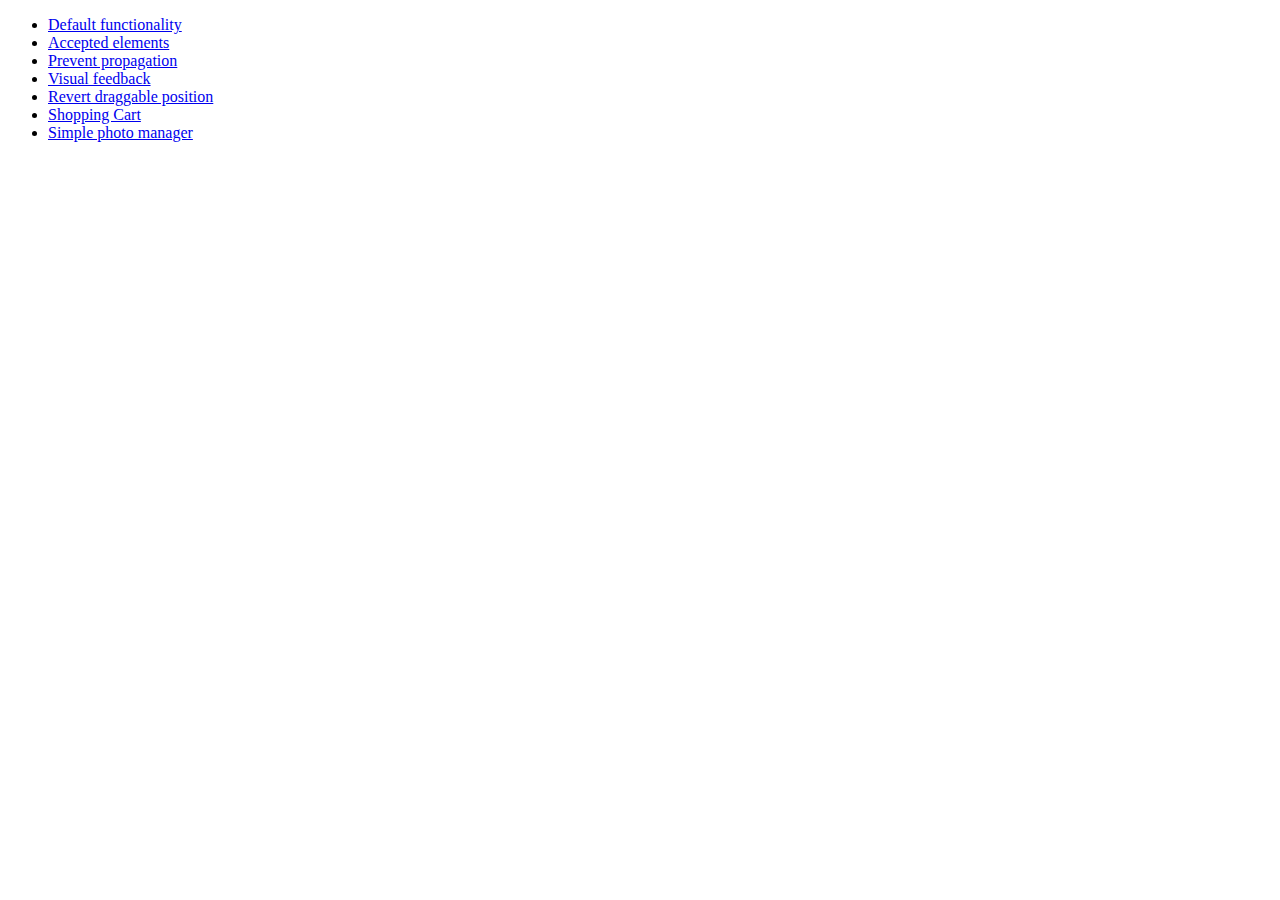
<file: resources/js/jquery-ui-1.10.0.custom/development-bundle/demos/droppable/index.html>
<!doctype html>
<html lang="en">
<head>
	<meta charset="utf-8">
	<title>jQuery UI Droppable Demos</title>
</head>
<body>

<ul>
	<li><a href="default.html">Default functionality</a></li>
	<li><a href="accepted-elements.html">Accepted elements</a></li>
	<li><a href="propagation.html">Prevent propagation</a></li>
	<li><a href="visual-feedback.html">Visual feedback</a></li>
	<li><a href="revert.html">Revert draggable position</a></li>
	<li><a href="shopping-cart.html">Shopping Cart</a></li>
	<li><a href="photo-manager.html">Simple photo manager</a></li>
</ul>

</body>
</html>
</file>
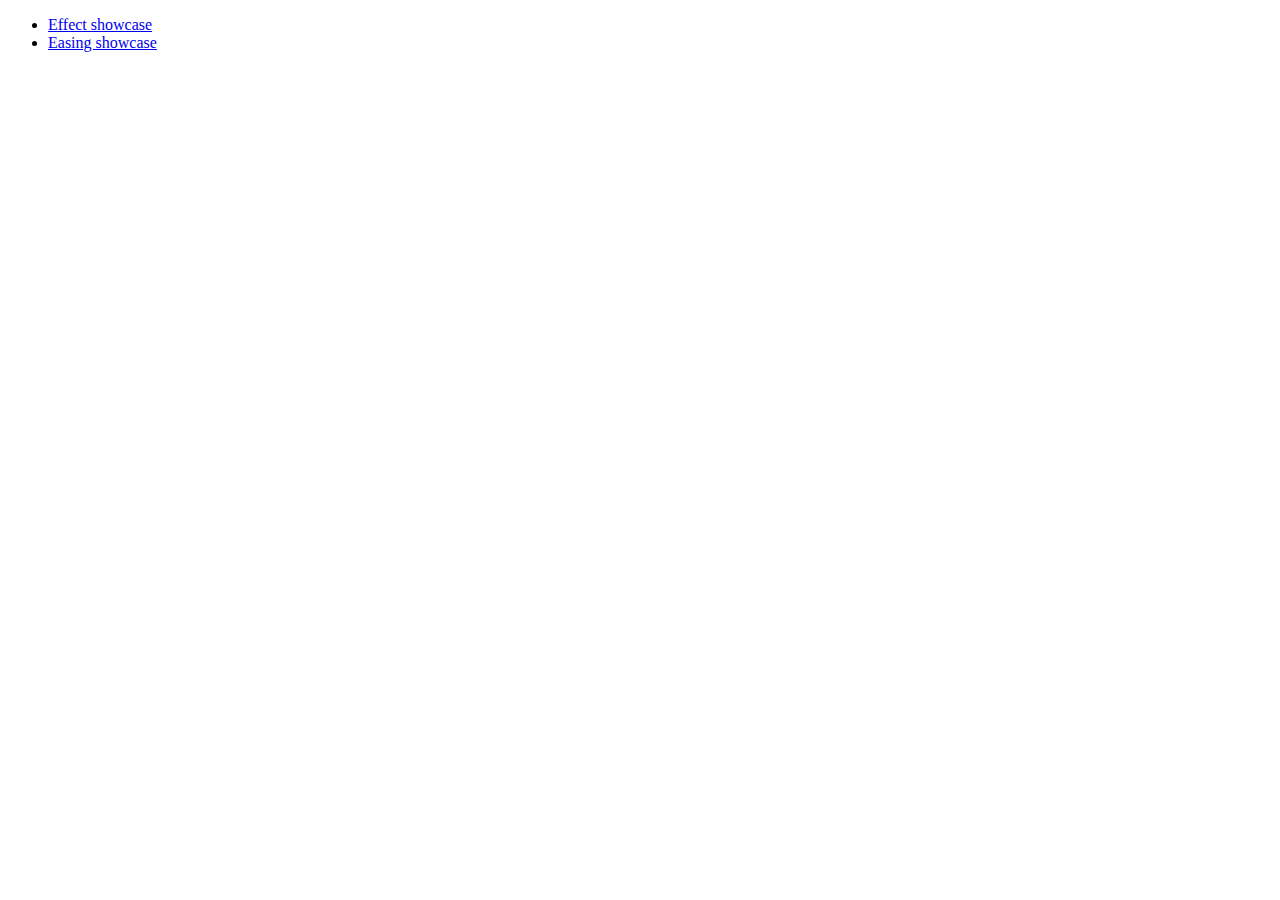
<file: resources/js/jquery-ui-1.10.0.custom/development-bundle/demos/effect/index.html>
<!doctype html>
<html lang="en">
<head>
	<meta charset="utf-8">
	<title>jQuery UI Effects Demos</title>
</head>
<body>

<ul>
	<li><a href="default.html">Effect showcase</a></li>
	<li><a href="easing.html">Easing showcase</a></li>
</ul>

</body>
</html>
</file>
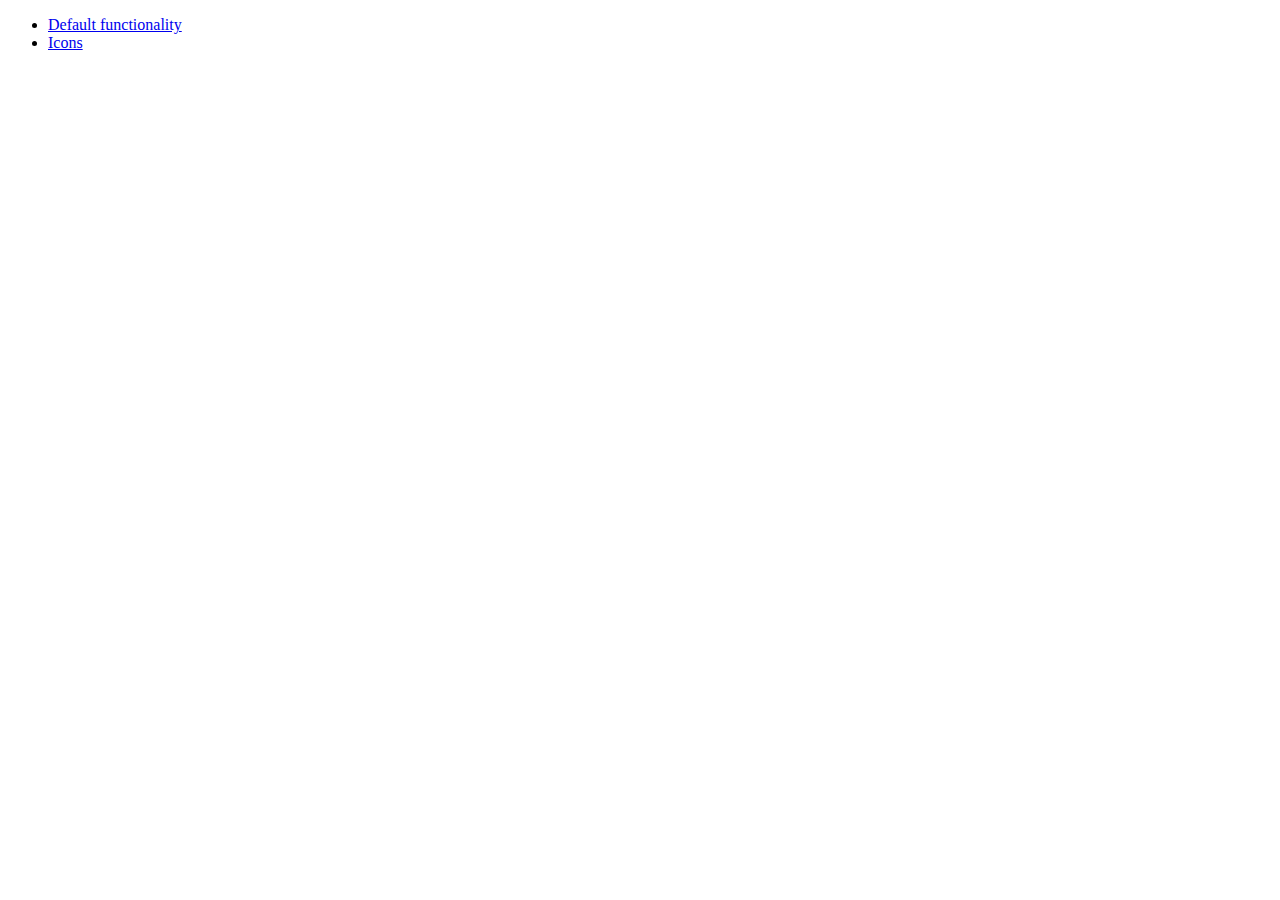
<file: resources/js/jquery-ui-1.10.0.custom/development-bundle/demos/menu/index.html>
<!doctype html>
<html lang="en">
<head>
	<meta charset="utf-8">
	<title>jQuery UI Menu Demos</title>
</head>
<body>

<ul>
	<li><a href="default.html">Default functionality</a></li>
	<li><a href="icons.html">Icons</a></li>
</ul>

</body>
</html>
</file>
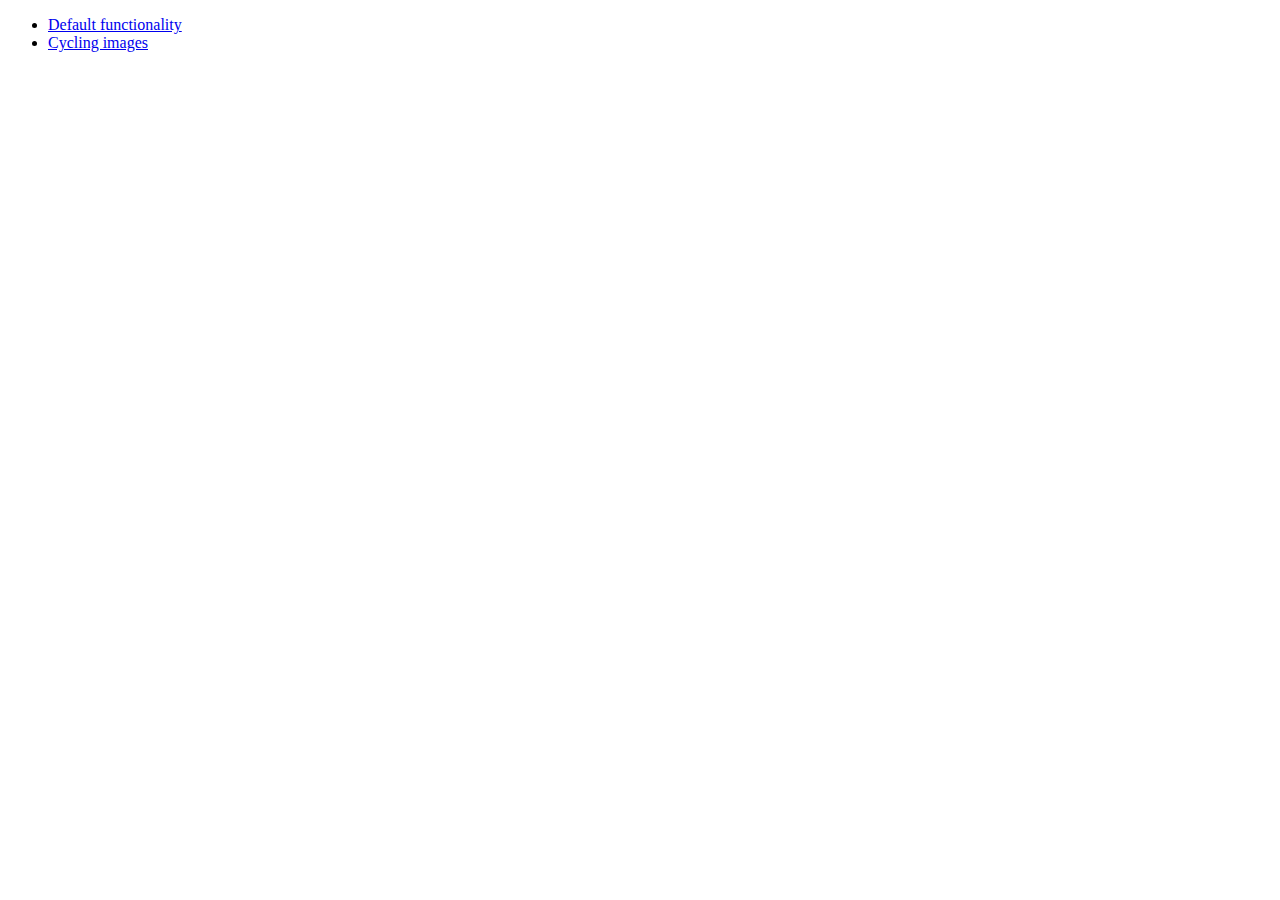
<file: resources/js/jquery-ui-1.10.0.custom/development-bundle/demos/position/index.html>
<!doctype html>
<html lang="en">
<head>
	<meta charset="utf-8">
	<title>jQuery UI Position Demo</title>
</head>
<body>

<ul>
	<li><a href="default.html">Default functionality</a></li>
	<li><a href="cycler.html">Cycling images</a></li>
</ul>

</body>
</html>
</file>
